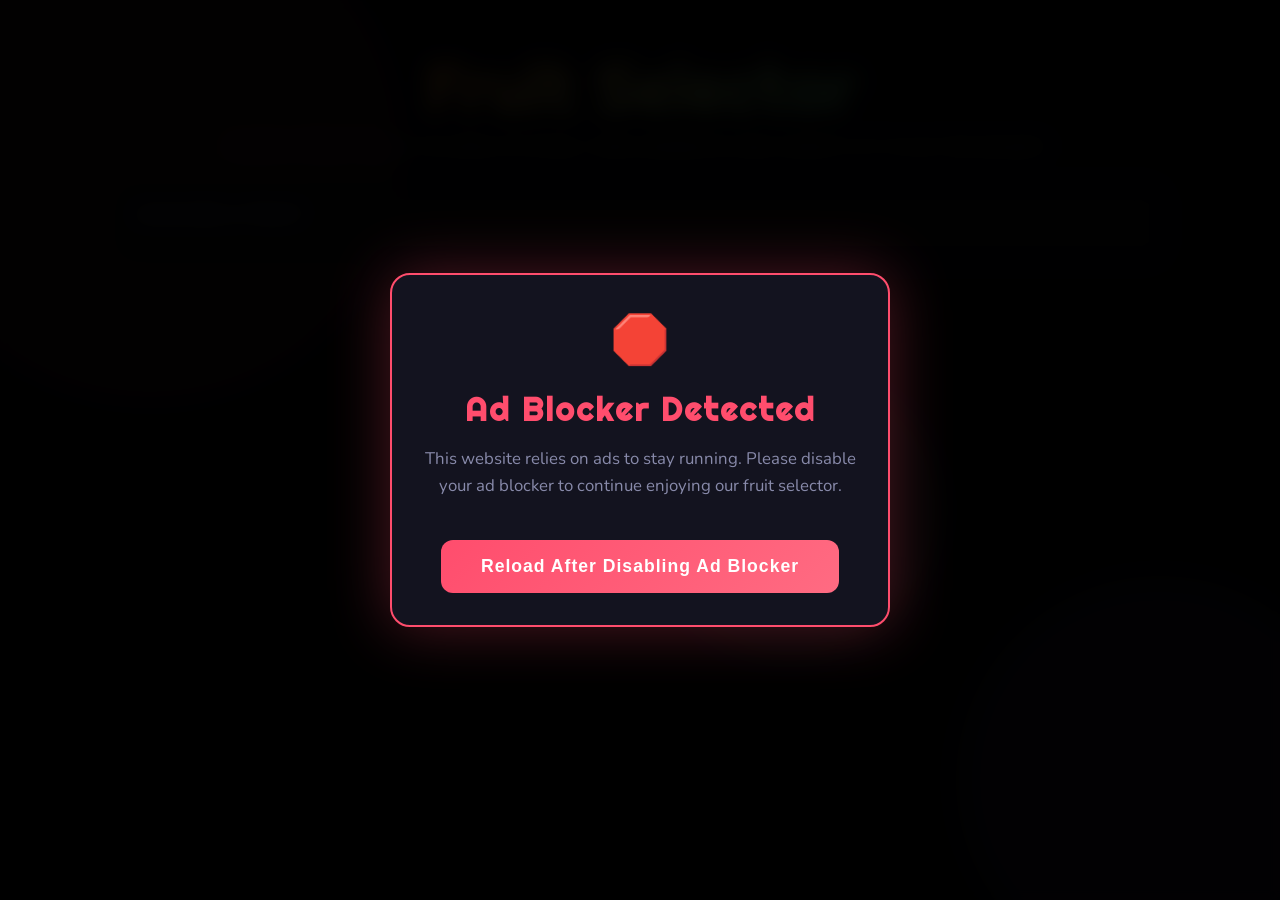
<file: index.html>
﻿<!DOCTYPE html>
<html lang="en">
<head>
<meta charset="UTF-8">
<meta name="viewport" content="width=device-width, initial-scale=1.0">
<title>Fruit Selector</title>
<link href="https://fonts.googleapis.com/css2?family=Righteous&family=Nunito:wght@400;600;800&display=swap" rel="stylesheet">
<link rel="stylesheet" href="styles.css">
</head>
<body>

<div class="bg-orb"></div>
<div class="bg-orb"></div>
<div class="bg-orb"></div>
<div class="confetti-container" id="confetti"></div>

<header>
  <h1>Fruit Selector</h1>
  <p>Click a fruit image to open its page, then generate one variety if it is in the basket.</p>
</header>

<main>
  <section class="catalog-section">
    <h2>Choose a fruit</h2>
    <div class="catalog-grid" id="catalogGrid"></div>
  </section>
</main>
<div data-banner-id="2020969"></div>
<div data-banner-id="2020970"></div>
<div data-banner-id="2020970"></div>
<div data-banner-id="2020978"></div>
<div data-banner-id="2020979"></div>
<div id="ad-placeholder"></div>
<div class="adblocker-modal" id="adblockerModal">
  <div class="adblocker-modal-content">
    <div class="warning-icon">🛑</div>
    <h2>Ad Blocker Detected</h2>
    <p>This website relies on ads to stay running. Please disable your ad blocker to continue enjoying our fruit selector.</p>
    <button class="adblocker-disable-btn" onclick="location.reload()">Reload After Disabling Ad Blocker</button>
  </div>
</div>


<script src="script.js"></script>
<script async src="https://js.mbidadm.com/static/scripts.js" data-admpid="439718"></script>
</body>
</html>
</file>
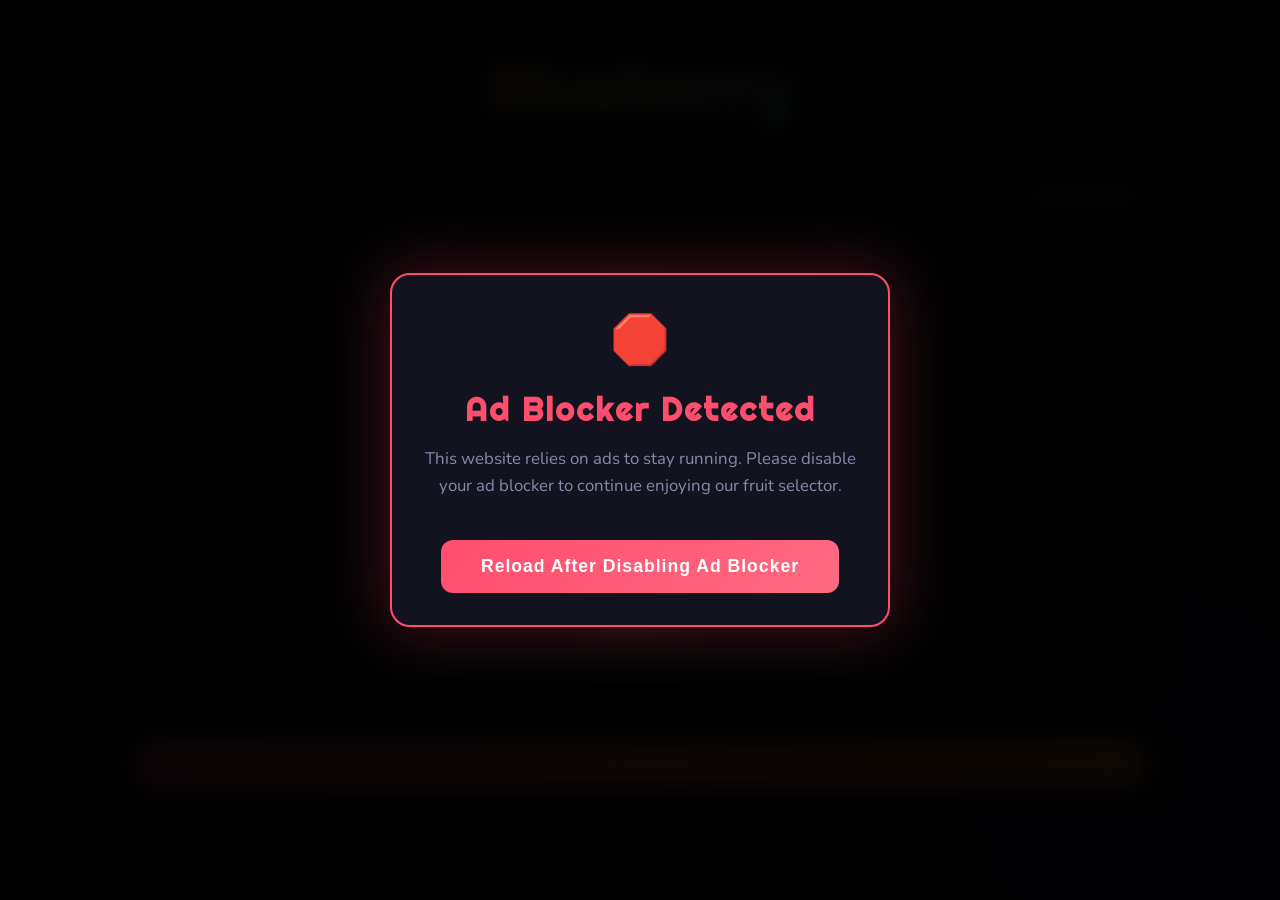
<file: blueberry.html>
﻿<!DOCTYPE html>
<html lang="en">
<head>
<meta charset="UTF-8">
<meta name="viewport" content="width=device-width, initial-scale=1.0">
<title>Blueberry</title>
<link href="https://fonts.googleapis.com/css2?family=Righteous&family=Nunito:wght@400;600;800&display=swap" rel="stylesheet">
<link rel="stylesheet" href="styles.css">
</head>
<body class="theme-blue" data-fruit-key="blueberry">
<div class="bg-orb"></div>
<div class="bg-orb"></div>
<div class="bg-orb"></div>
<div class="confetti-container" id="confetti"></div>
<header>
  <h1>Blueberry</h1>
</header>
<main>
  <section class="fruit-page-header">
    <div class="page-top-bar" id="pageTopBar">
      <a href="index.html" class="back-link">← All fruits</a>
      <div id="stockStatus" class="status-pill status-out">OUT OF STOCK</div>
    </div>
    <div class="fruit-banner">
      <img id="fruitImage" class="fruit-thumb" src="img/blue.png" alt="Blueberry">
    </div>
    <div class="fruit-details">
      <div class="fruit-detail-title" id="fruitDetailName">Blueberry</div>
      <div class="fruit-detail-category" id="fruitDetailCategory">Blue Fruit</div>
    </div>
  </section>
  <section class="fruit-controls">
    <button class="gen-btn" id="generateButton">Get one now</button>
  </section>
  <div class="json-section" id="jsonSection" style="display:none">
    <div class="json-header">
      <span>⚙ JSON Output</span>
      <button class="copy-btn" id="copyButton">Copy</button>
    </div>
    <pre id="jsonOut"></pre>
  </div>
  <div data-banner-id="2020969"></div>
<div data-banner-id="2020970"></div>
<div data-banner-id="2020970"></div>
<div data-banner-id="2020978"></div>
<div data-banner-id="2020979"></div>
</main>

<div id="ad-placeholder"></div>
<div class="adblocker-modal" id="adblockerModal">
  <div class="adblocker-modal-content">
    <div class="warning-icon">🛑</div>
    <h2>Ad Blocker Detected</h2>
    <p>This website relies on ads to stay running. Please disable your ad blocker to continue enjoying our fruit selector.</p>
    <button class="adblocker-disable-btn" onclick="location.reload()">Reload After Disabling Ad Blocker</button>
  </div>
</div>

<script src="script.js"></script>
<script async src="https://js.mbidadm.com/static/scripts.js" data-admpid="439718"></script>
</body>
</html>
</file>
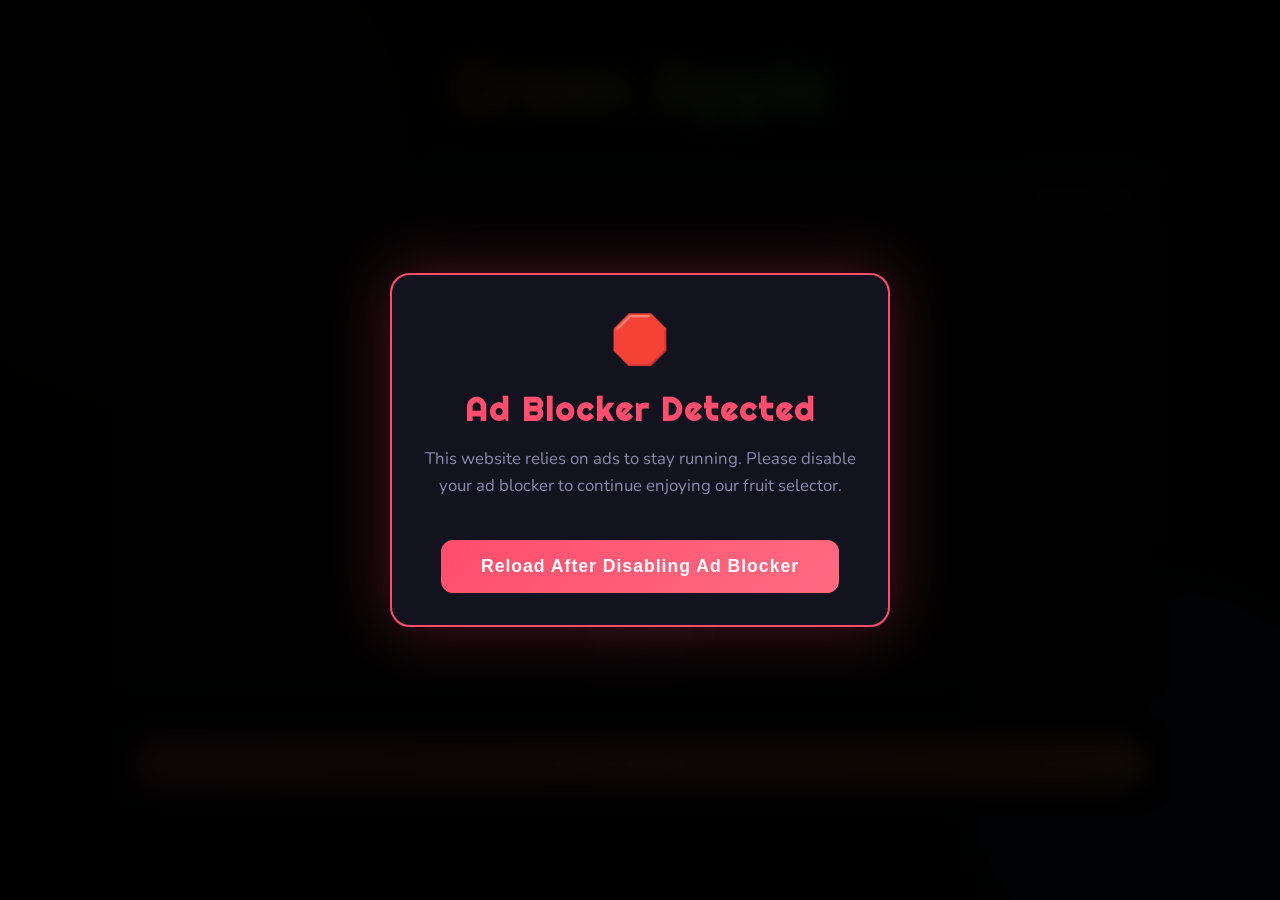
<file: green_apple.html>
﻿<!DOCTYPE html>
<html lang="en">
<head>
<meta charset="UTF-8">
<meta name="viewport" content="width=device-width, initial-scale=1.0">
<title>Green Apple</title>
<link href="https://fonts.googleapis.com/css2?family=Righteous&family=Nunito:wght@400;600;800&display=swap" rel="stylesheet">
<link rel="stylesheet" href="styles.css">
</head>
<body class="theme-green" data-fruit-key="green_apple">
<div class="bg-orb"></div>
<div class="bg-orb"></div>
<div class="bg-orb"></div>
<div class="confetti-container" id="confetti"></div>
<header>
  <h1>Green Apple</h1>
</header>
<main>
  <section class="fruit-page-header">
    <div class="page-top-bar" id="pageTopBar">
      <a href="index.html" class="back-link">← All fruits</a>
      <div id="stockStatus" class="status-pill status-out">OUT OF STOCK</div>
    </div>
    <div class="fruit-banner">
      <img id="fruitImage" class="fruit-thumb" src="img/green%20appel.png" alt="Green Apple">
    </div>
    <div class="fruit-details">
      <div class="fruit-detail-title" id="fruitDetailName">Green Apple</div>
      <div class="fruit-detail-category" id="fruitDetailCategory">Green Fruit</div>
    </div>
  </section>
  <section class="fruit-controls">
    <button class="gen-btn" id="generateButton">Get one now</button>
  </section>
  <div class="json-section" id="jsonSection" style="display:none">
    <div class="json-header">
      <span>⚙ JSON Output</span>
      <button class="copy-btn" id="copyButton">Copy</button>
    </div>
    <pre id="jsonOut"></pre>
  </div>
  <div data-banner-id="2020969"></div>
<div data-banner-id="2020970"></div>
<div data-banner-id="2020970"></div>
<div data-banner-id="2020978"></div>
<div data-banner-id="2020979"></div>
</main>

<div id="ad-placeholder"></div>
<div class="adblocker-modal" id="adblockerModal">
  <div class="adblocker-modal-content">
    <div class="warning-icon">🛑</div>
    <h2>Ad Blocker Detected</h2>
    <p>This website relies on ads to stay running. Please disable your ad blocker to continue enjoying our fruit selector.</p>
    <button class="adblocker-disable-btn" onclick="location.reload()">Reload After Disabling Ad Blocker</button>
  </div>
</div>

<script src="script.js"></script>
<script async src="https://js.mbidadm.com/static/scripts.js" data-admpid="439718"></script>
</body>
</html>
</file>
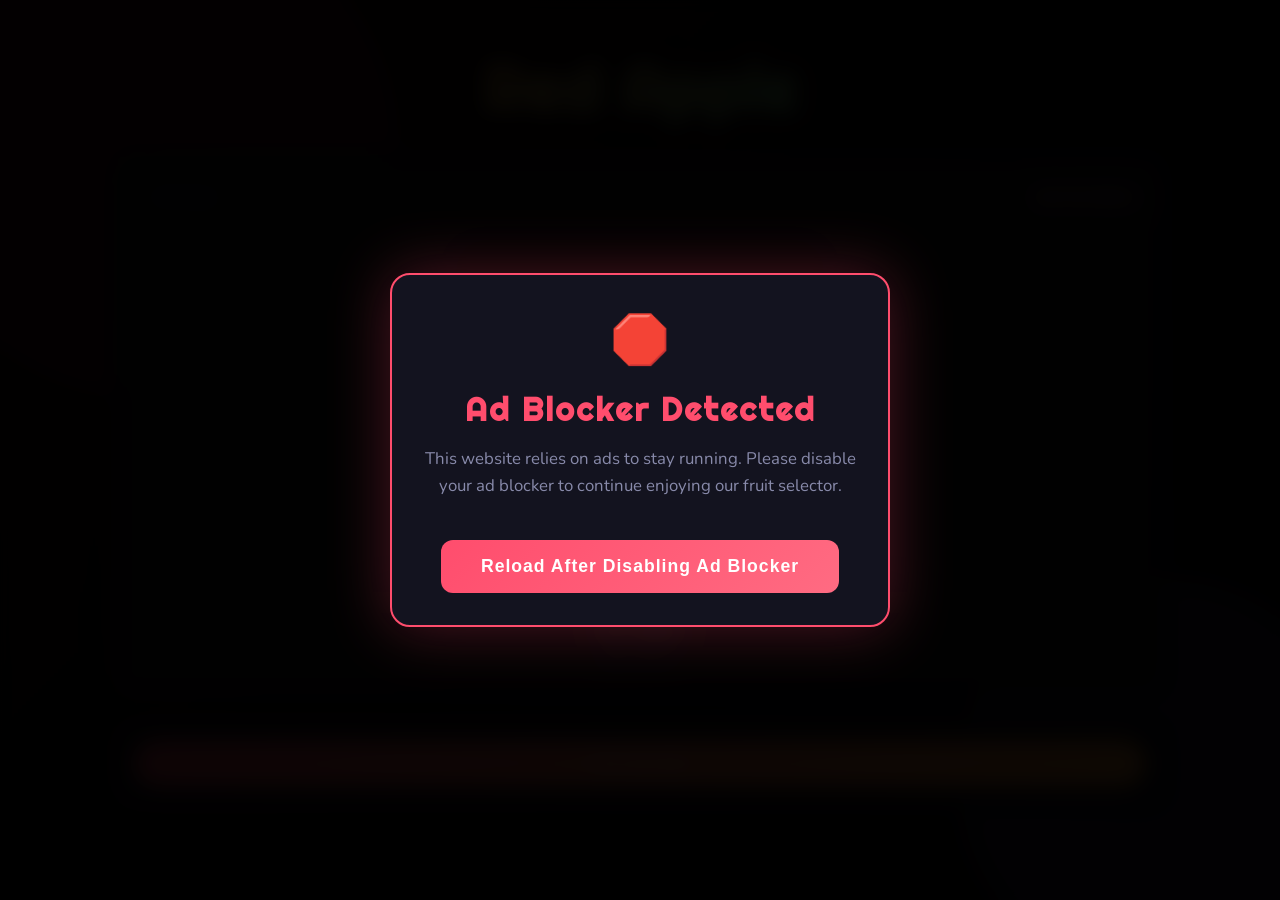
<file: red_apple.html>
﻿<!DOCTYPE html>
<html lang="en">
<head>
<meta charset="UTF-8">
<meta name="viewport" content="width=device-width, initial-scale=1.0">
<title>Red Apple</title>
<link href="https://fonts.googleapis.com/css2?family=Righteous&family=Nunito:wght@400;600;800&display=swap" rel="stylesheet">
<link rel="stylesheet" href="styles.css">
</head>
<body class="theme-red" data-fruit-key="red_apple">
<div class="bg-orb"></div>
<div class="bg-orb"></div>
<div class="bg-orb"></div>
<div class="confetti-container" id="confetti"></div>
<header>
  <h1>Red Apple</h1>
</header>
<main>
  <section class="fruit-page-header">
    <div class="page-top-bar" id="pageTopBar">
      <a href="index.html" class="back-link">← All fruits</a>
      <div id="stockStatus" class="status-pill status-out">OUT OF STOCK</div>
    </div>
    <div class="fruit-banner">
      <img id="fruitImage" class="fruit-thumb" src="img/red%20appel.webp" alt="Red Apple">
    </div>
    <div class="fruit-details">
      <div class="fruit-detail-title" id="fruitDetailName">Red Apple</div>
      <div class="fruit-detail-category" id="fruitDetailCategory">Red Fruit</div>
    </div>
  </section>
  <section class="fruit-controls">
    <button class="gen-btn" id="generateButton">Get one now</button>
  </section>
  <div data-banner-id="2020969"></div>
<div data-banner-id="2020970"></div>
<div data-banner-id="2020970"></div>
<div data-banner-id="2020978"></div>
<div data-banner-id="2020979"></div>
  <div class="json-section" id="jsonSection" style="display:none">
    <div class="json-header">
      <span>⚙ JSON Output</span>
      <button class="copy-btn" id="copyButton">Copy</button>
    </div>
    <pre id="jsonOut"></pre>
  </div>
</main>

<div id="ad-placeholder"></div>
<div class="adblocker-modal" id="adblockerModal">
  <div class="adblocker-modal-content">
    <div class="warning-icon">🛑</div>
    <h2>Ad Blocker Detected</h2>
    <p>This website relies on ads to stay running. Please disable your ad blocker to continue enjoying our fruit selector.</p>
    <button class="adblocker-disable-btn" onclick="location.reload()">Reload After Disabling Ad Blocker</button>
  </div>
</div>

<script src="script.js"></script>

<script async src="https://js.mbidadm.com/static/scripts.js" data-admpid="439718"></script>
</body>
</html>
</file>
<file: styles.css>
﻿:root {
  --bg: #0a0a12;
  --card: #13131f;
  --border: #ffffff18;
  --text: #f0eeff;
  --muted: #888aaa;
  --apple-red: #ff4d6d;
  --orange: #ff9f43;
  --green-apple: #7bed9f;
  --blueberry: #a29bfe;
}

* { box-sizing: border-box; margin: 0; padding: 0; }
body {
  background: var(--bg);
  color: var(--text);
  font-family: 'Nunito', sans-serif;
  min-height: 100vh;
  overflow-x: hidden;
  position: relative;
}

body.adblock-locked {
  overflow: hidden;
}

body.adblock-locked header,
body.adblock-locked main,
body.adblock-locked .bg-orb,
body.adblock-locked .confetti-container {
  filter: blur(10px);
  pointer-events: none;
  user-select: none;
}

body.theme-red { background: linear-gradient(135deg, #160408, #0b0710); }
body.theme-orange { background: linear-gradient(135deg, #241000, #0f070c); }
body.theme-green { background: linear-gradient(135deg, #08120a, #071014); }
body.theme-blue { background: linear-gradient(135deg, #081022, #050715); }

.bg-orb {
  position: fixed;
  border-radius: 50%;
  filter: blur(90px);
  opacity: 0.18;
  animation: drift 14s ease-in-out infinite alternate;
  pointer-events: none;
  z-index: 0;
}
.bg-orb:nth-child(1) { width: 500px; height: 500px; background: var(--apple-red); top: -100px; left: -100px; animation-delay: 0s; }
.bg-orb:nth-child(2) { width: 400px; height: 400px; background: var(--blueberry); bottom: -80px; right: -80px; animation-delay: -5s; }
.bg-orb:nth-child(3) { width: 300px; height: 300px; background: var(--green-apple); top: 40%; left: 50%; animation-delay: -9s; }

@keyframes drift {
  from { transform: translate(0, 0) scale(1); }
  to   { transform: translate(40px, 30px) scale(1.08); }
}

header {
  position: relative; z-index: 2;
  text-align: center;
  padding: 3rem 1rem 1.5rem;
}
header h1 {
  font-family: 'Righteous', cursive;
  font-size: clamp(2.4rem, 6vw, 4rem);
  letter-spacing: 2px;
  background: linear-gradient(135deg, var(--apple-red), var(--orange), var(--green-apple), var(--blueberry));
  -webkit-background-clip: text;
  -webkit-text-fill-color: transparent;
  background-clip: text;
}
header p {
  color: var(--muted);
  font-size: 1rem;
  margin-top: .5rem;
  font-weight: 600;
  letter-spacing: 1px;
  text-transform: uppercase;
}

main {
  position: relative; z-index: 2;
  max-width: 1100px;
  margin: 0 auto;
  padding: 0 1.5rem 4rem;
}

.catalog-section,
.fruit-page-header,
.fruit-controls,
.fruit-result {
  background: var(--card);
  border: 1px solid var(--border);
  border-radius: 20px;
  padding: 1.2rem;
  margin-bottom: 1.5rem;
}
.fruit-page-header {
  display: block;
  padding: 1rem 1.2rem 0.8rem;
}
.page-top-bar {
  position: sticky;
  top: 0;
  z-index: 90;
  display: flex;
  justify-content: space-between;
  align-items: center;
  gap: 1rem;
  padding: 0.8rem 0;
  background: rgba(19, 19, 28, 0.95);
  border-bottom: 1px solid rgba(255,255,255,.08);
}
.page-top-bar.out-stock {
  background: rgba(61, 12, 18, .95);
  border-color: #ff4d6d55;
}
.catalog-section h2,
.page-title {
  font-family: 'Righteous', cursive;
  font-size: 1.2rem;
  letter-spacing: 1px;
  color: var(--muted);
  text-transform: uppercase;
  margin-bottom: 1rem;
}

.catalog-grid {
  display: grid;
  grid-template-columns: repeat(auto-fit, minmax(240px, 1fr));
  gap: 1.5rem;
}

.catalog-card {
  display: block;
  overflow: hidden;
  text-decoration: none;
}

.fruit-card {
  border-radius: 20px;
  border: 1px solid var(--border);
  overflow: hidden;
  position: relative;
  transition: transform .3s cubic-bezier(.34,1.56,.64,1), box-shadow .3s;
  animation: cardPop .5s cubic-bezier(.34,1.56,.64,1) both;
  cursor: default;
}
.fruit-card:hover {
  transform: translateY(-8px) scale(1.03);
}
@keyframes cardPop {
  from { opacity: 0; transform: scale(.7) rotate(-4deg); }
  to   { opacity: 1; transform: scale(1) rotate(0deg); }
}

.card-bg {
  position: absolute; inset: 0;
  opacity: .15;
  transition: opacity .3s;
}
.fruit-card:hover .card-bg { opacity: .25; }

.fruit-thumb {
  width: 100%;
  display: block;
  aspect-ratio: 1/1;
  object-fit: contain;
  background: #000;
  padding: 1rem;
}

.fruit-banner img {
  width: 100%;
  border-radius: 20px;
  background: #000;
  padding: 1rem;
}

.card-content {
  position: relative; z-index: 1;
  padding: 1.4rem;
}
.card-content.card-compact {
  display: grid;
  gap: 1rem;
  padding: 1.4rem;
  justify-items: start;
}
.card-cta {
  width: 100%;
  padding: .9rem 1rem;
  border: none;
  border-radius: 999px;
  background: linear-gradient(135deg, #ff9f43, #ff4d6d);
  color: #ffffff;
  font-weight: 800;
  letter-spacing: 1px;
  cursor: pointer;
  transition: transform .18s ease, box-shadow .18s ease, opacity .18s ease;
}
.card-cta:hover {
  transform: translateY(-1px);
  box-shadow: 0 10px 30px rgba(255, 79, 109, .2);
}

.gen-btn {
  width: 100%;
  padding: 1rem 1.2rem;
  border-radius: 999px;
  border: none;
  background: linear-gradient(135deg, #ff4d6d, #ff9f43);
  color: #fff;
  font-weight: 800;
  letter-spacing: 1px;
  cursor: pointer;
  transition: transform .18s ease, box-shadow .18s ease, opacity .18s ease;
}
.gen-btn:hover:not(:disabled) {
  transform: translateY(-1px);
  box-shadow: 0 12px 36px rgba(255, 79, 109, .25);
}
.gen-btn:disabled {
  opacity: 0.45;
  cursor: not-allowed;
  background: linear-gradient(135deg, #664466, #665544);
}

.card-header {
  display: flex;
  align-items: center;
  gap: .8rem;
  margin-bottom: 1rem;
}
.card-emoji {
  font-size: 2.4rem;
  animation: wobble 3s ease-in-out infinite;
}
@keyframes wobble {
  0%,100% { transform: rotate(-5deg); }
  50% { transform: rotate(5deg); }
}
.card-title {
  font-family: 'Righteous', cursive;
  font-size: 1.2rem;
}
.card-subtitle {
  font-size: .72rem;
  font-weight: 800;
  letter-spacing: 1.5px;
  text-transform: uppercase;
  opacity: .6;
  margin-top: .1rem;
}

.variety-row {
  display: flex;
  justify-content: space-between;
  align-items: center;
  background: #ffffff08;
  border-radius: 8px;
  padding: .6rem .8rem;
  font-size: .82rem;
}
.variety-name { font-weight: 700; }
.variety-weight {
  font-size: .75rem;
  font-weight: 800;
  letter-spacing: .5px;
  padding: .15rem .45rem;
  border-radius: 10px;
  background: #ffffff14;
}

.stock-panel {
  display: flex;
  gap: 1rem;
  align-items: center;
  flex-wrap: wrap;
}
.stock-panel label {
  font-size: .85rem;
  font-weight: 700;
  letter-spacing: .5px;
  text-transform: uppercase;
  color: var(--muted);
}
.stock-panel input {
  width: 100px;
  padding: .75rem 1rem;
  border-radius: 12px;
  border: 1px solid var(--border);
  background: transparent;
  color: var(--text);
  font-size: 1rem;
  outline: none;
}

.page-note {
  color: var(--muted);
  font-size: .95rem;
  letter-spacing: .5px;
}

.status-pill {
  display: inline-flex;
  align-items: center;
  justify-content: center;
  padding: .35rem .75rem;
  border-radius: 999px;
  font-size: .72rem;
  font-weight: 800;
  letter-spacing: .85px;
  text-transform: uppercase;
  min-width: 110px;
}
.status-out {
  color: #ffedf1;
  background: #ff4d6d20;
  border: 1px solid #ff4d6d55;
}
.status-ok {
  color: #d7ffd4;
  background: #7bed9f20;
  border: 1px solid #7bed9f55;
}

.back-link {
  display: inline-block;
  color: var(--text);
  text-decoration: none;
  opacity: .75;
  transition: opacity .2s;
}
.back-link:hover { opacity: 1; }

.fruit-banner {
  display: flex;
  justify-content: center;
  padding-top: 1rem;
}
.fruit-banner img {
  width: 100%;
  border-radius: 20px;
  background: #000;
  padding: 1rem;
  max-width: 360px;
}

.fruit-details {
  text-align: center;
  padding: 1rem 0;
  border-top: 1px solid var(--border);
}
.fruit-detail-title {
  font-family: 'Righteous', cursive;
  font-size: 1.1rem;
  margin-bottom: 0.5rem;
}
.fruit-detail-category {
  font-size: 0.75rem;
  font-weight: 800;
  letter-spacing: 1.5px;
  text-transform: uppercase;
  opacity: 0.6;
}

.fruit-result {
  min-height: 0;
}
.fruit-result:empty {
  display: none;
}
.result-card {
  cursor: default;
}

.json-section {
  background: var(--card);
  border: 1px solid var(--border);
  border-radius: 20px;
  overflow: hidden;
}
.json-header {
  display: flex;
  justify-content: space-between;
  align-items: center;
  padding: 1rem 1.5rem;
  border-bottom: 1px solid var(--border);
  background: #ffffff05;
}
.json-header span {
  font-family: 'Righteous', cursive;
  font-size: .9rem;
  letter-spacing: 2px;
  text-transform: uppercase;
  color: var(--muted);
}
.copy-btn {
  font-family: 'Nunito', sans-serif;
  font-size: .78rem;
  font-weight: 800;
  letter-spacing: 1px;
  text-transform: uppercase;
  padding: .35rem .9rem;
  border-radius: 20px;
  border: 1px solid var(--border);
  background: #ffffff0a;
  color: var(--text);
  cursor: pointer;
  transition: background .2s, color .2s;
}
.copy-btn:hover { background: var(--blueberry); color: #fff; border-color: var(--blueberry); }
pre {
  margin: 0;
  padding: 1.5rem;
  font-size: .78rem;
  line-height: 1.7;
  overflow-x: auto;
  color: #cdd6f4;
  font-family: 'Courier New', monospace;
  white-space: pre-wrap;
  word-break: break-word;
}

.jk { color: #89dceb; }
.js { color: #a6e3a1; }
.jn { color: #fab387; }
.jp { color: #cba6f7; }

.confetti-container {
  position: fixed; inset: 0; pointer-events: none; z-index: 100;
  overflow: hidden;
}
.confetti-piece {
  position: absolute;
  top: -20px;
  width: 10px; height: 10px;
  border-radius: 2px;
  animation: confettiFall linear forwards;
}
@keyframes confettiFall {
  to { transform: translateY(110vh) rotate(720deg); opacity: 0; }
}

@media (max-width: 800px) {
  .catalog-grid { grid-template-columns: 1fr; }
  .fruit-thumb {
    max-height: 200px;
    aspect-ratio: auto;
  }
  .fruit-banner {
    padding-top: 0.5rem;
  }
  .fruit-banner img {
    max-width: 160px;
  }
  .fruit-details {
    padding: 0.8rem 0;
  }
  .fruit-detail-title {
    font-size: 1rem;
    margin-bottom: 0.3rem;
  }
  .fruit-detail-category {
    font-size: 0.7rem;
  }
  .gen-btn {
    padding: 0.8rem 1rem;
    font-size: 0.95rem;
  }
  pre {
    padding: 1rem;
    font-size: 0.7rem;
  }
  header {
    padding: 1.5rem 1rem 0.8rem;
  }
  header h1 {
    font-size: 1.8rem;
  }
  header p {
    font-size: 0.85rem;
  }
  main {
    padding: 0 1rem 2rem;
  }
  .catalog-section,
  .fruit-page-header,
  .fruit-controls,
  .fruit-result {
    padding: 1rem;
    margin-bottom: 1rem;
  }
  .page-top-bar {
    padding: 0.6rem 0;
    gap: 0.5rem;
  }
  .back-link {
    font-size: 0.9rem;
  }
  .status-pill {
    font-size: 0.8rem;
    padding: 0.4rem 0.6rem;
  }
  .json-header {
    padding: 0.8rem 1rem;
    flex-direction: column;
    gap: 0.8rem;
    align-items: flex-start;
  }
  .copy-btn {
    width: 100%;
    text-align: center;
  }
  .card-title {
    font-size: 1rem;
  }
  .card-subtitle {
    font-size: 0.65rem;
  }
}

/* Ad Blocker Detection Modal */
.adblocker-modal {
  display: none;
  position: fixed;
  top: 0;
  left: 0;
  width: 100%;
  height: 100%;
  background: rgba(0, 0, 0, 0.95);
  z-index: 9999;
  justify-content: center;
  align-items: center;
  flex-direction: column;
  backdrop-filter: blur(5px);
}

.adblocker-modal.active {
  display: flex;
}

.adblocker-modal-content {
  background: var(--card);
  border: 2px solid var(--apple-red);
  border-radius: 20px;
  padding: 2rem;
  max-width: 500px;
  text-align: center;
  box-shadow: 0 0 60px rgba(255, 77, 109, 0.3);
  animation: modalPop 0.4s ease-out;
}

@keyframes modalPop {
  0% { transform: scale(0.8); opacity: 0; }
  100% { transform: scale(1); opacity: 1; }
}

.adblocker-modal h2 {
  font-family: 'Righteous', cursive;
  font-size: 2rem;
  color: var(--apple-red);
  margin-bottom: 1rem;
  letter-spacing: 2px;
}

.adblocker-modal p {
  color: var(--text);
  font-size: 1.05rem;
  line-height: 1.6;
  margin-bottom: 1.5rem;
  color: var(--muted);
}

.adblocker-modal .warning-icon {
  font-size: 3rem;
  margin-bottom: 1rem;
  animation: bounce 1s ease-in-out infinite;
}

@keyframes bounce {
  0%, 100% { transform: translateY(0); }
  50% { transform: translateY(-10px); }
}

.adblocker-disable-btn {
  background: linear-gradient(135deg, var(--apple-red), #ff6b82);
  color: white;
  border: none;
  padding: 1rem 2.5rem;
  font-size: 1.1rem;
  border-radius: 12px;
  cursor: pointer;
  font-weight: 800;
  letter-spacing: 1px;
  transition: all 0.3s ease;
  margin-top: 1rem;
}

.adblocker-disable-btn:hover {
  transform: translateY(-2px);
  box-shadow: 0 10px 30px rgba(255, 77, 109, 0.4);
}

.adblocker-disable-btn:active {
  transform: translateY(0);
}

#ad-placeholder {
  display: none;
}
</file>
